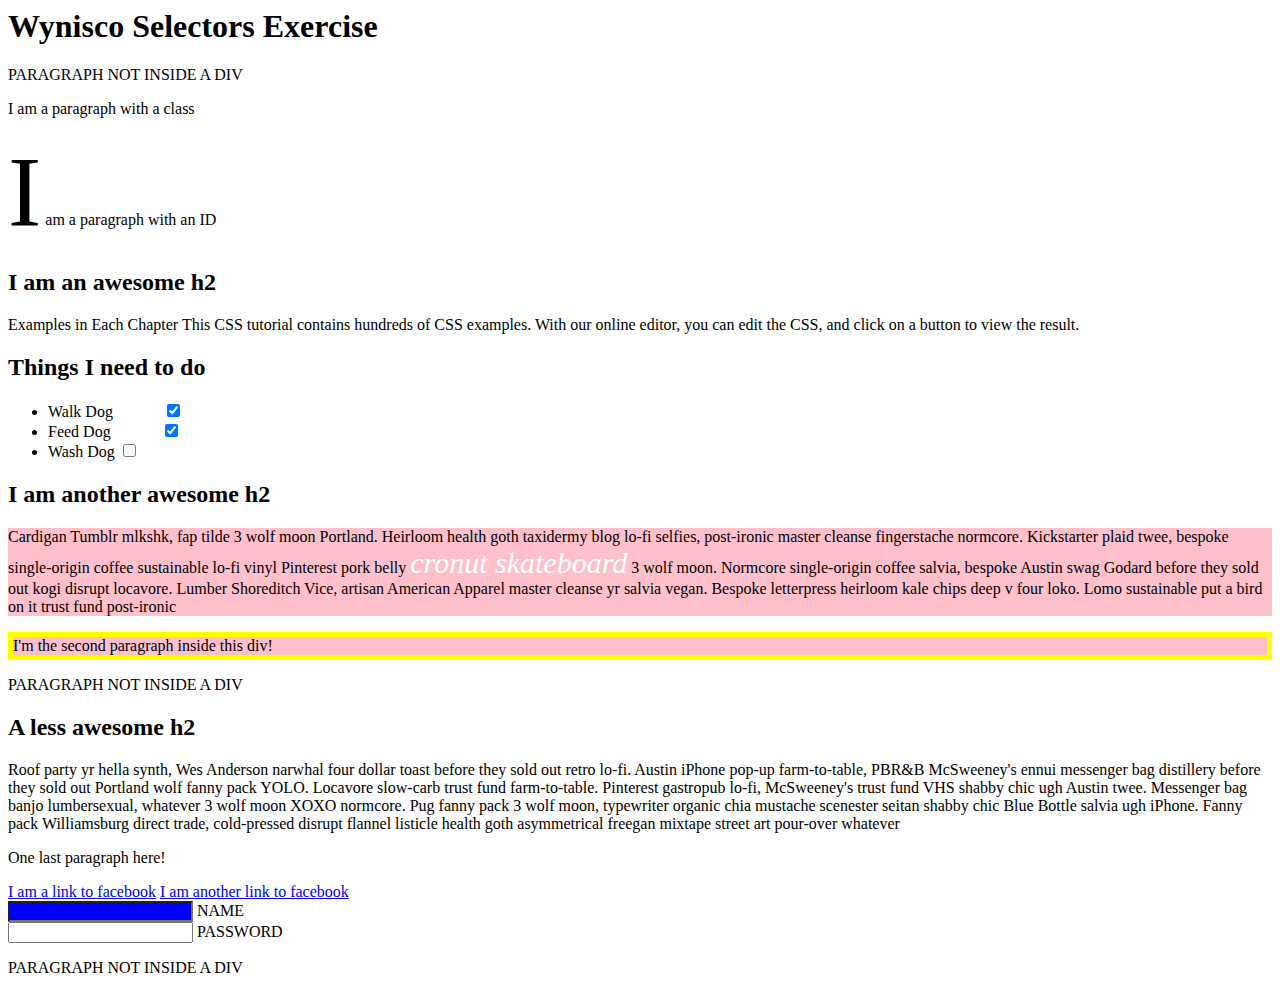
<file: css.html>
<html>
<head>
  <meta charset="UTF-8">
  <title>Wynisco CSS Selector Exercise</title>
  <link rel="stylesheet" type="text/css" href="selectors.css">
</head>
<body>
  <h1>Wynisco Selectors Exercise</h1>

<p>PARAGRAPH NOT INSIDE A DIV</p>

<div>
  <p class="hello">I am a paragraph with a class</p>
  <p id="special">I am a paragraph with an ID</p>

  <h2>I am an awesome h2</h2>
  
  
  <p>Examples in Each Chapter
This CSS tutorial contains hundreds of CSS examples.

With our online editor, you can edit the CSS, and click on a button to view the result.

</p>

</div>

<div>
  <h2>Things I need to do</h2>

  <ul>
    <li>Walk Dog <input type="checkbox" checked> </li>
    <li>Feed Dog <input type="checkbox" checked> </li>
    <li>Wash Dog <input type="checkbox"></li>
  </ul>
</div>

<div>
  <h2>I am another awesome h2</h2>

  <p>Cardigan Tumblr mlkshk, fap tilde 3 wolf moon Portland. Heirloom health goth taxidermy blog lo-fi selfies, post-ironic master cleanse fingerstache normcore. Kickstarter plaid twee, bespoke single-origin coffee sustainable lo-fi vinyl Pinterest pork belly <em>cronut skateboard</em> 3 wolf moon. Normcore single-origin coffee salvia, bespoke Austin swag Godard before they sold out kogi disrupt locavore. Lumber Shoreditch Vice, artisan American Apparel master cleanse yr salvia vegan. Bespoke letterpress heirloom kale chips deep v four loko. Lomo sustainable put a bird on it trust fund post-ironic</p>

  <p>I'm the second paragraph inside this div!</p>
</div>

<p>PARAGRAPH NOT INSIDE A DIV</p>


<div>
  <h2>A less awesome h2</h2>

  <p>Roof party yr hella synth, Wes Anderson narwhal four dollar toast before they sold out retro lo-fi. Austin iPhone pop-up farm-to-table, PBR&B McSweeney's ennui messenger bag distillery before they sold out Portland wolf fanny pack YOLO. Locavore slow-carb trust fund farm-to-table. Pinterest gastropub lo-fi, McSweeney's trust fund VHS shabby chic ugh Austin twee. Messenger bag banjo lumbersexual, whatever 3 wolf moon XOXO normcore. Pug fanny pack 3 wolf moon, typewriter organic chia mustache scenester seitan shabby chic Blue Bottle salvia ugh iPhone. Fanny pack Williamsburg direct trade, cold-pressed disrupt flannel listicle health goth asymmetrical freegan mixtape street art pour-over whatever</p>

  <p>One last paragraph here!</p>

  <a href="https://www.facebook.com">I am a link to facebook</a>
  <a href="https://www.facebook.com">I am another link to facebook</a>
  <br>

  <input type="text" name="name" /><label> Name</label><br/>
  <input type="password" name="password" /><label> Password</label><br/>

</div>

<p>PARAGRAPH NOT INSIDE A DIV</p>

</body>
</html>
</file>
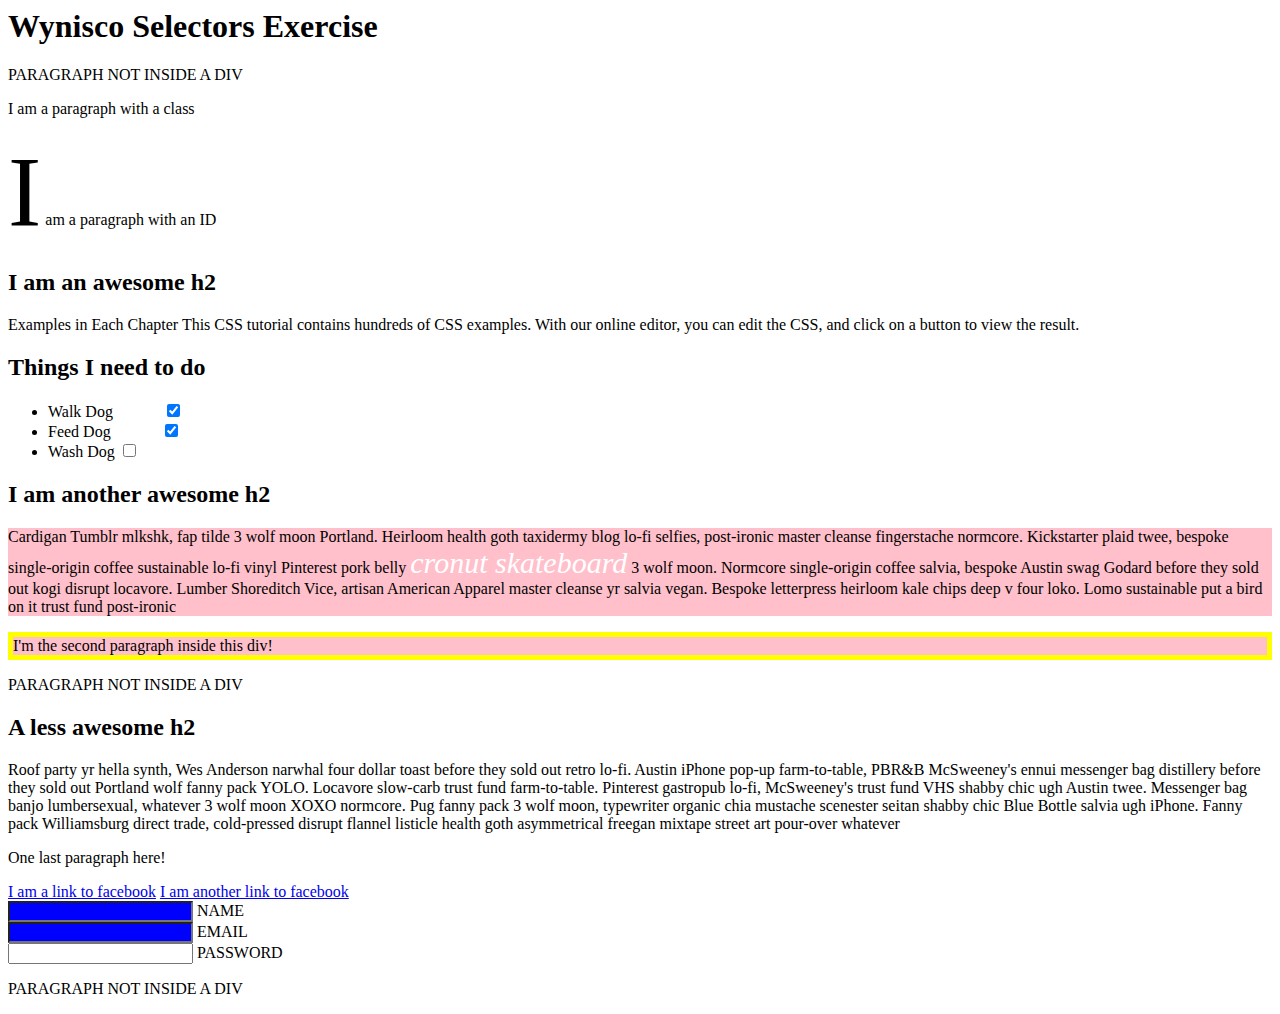
<file: selectors.html>
<html>
<head>
  <meta charset="UTF-8">
  <title>Wynisco CSS Selector Exercise</title>
  <link rel="stylesheet" type="text/css" href="selectors.css">
</head>
<body>
  <h1>Wynisco Selectors Exercise</h1>

<p>PARAGRAPH NOT INSIDE A DIV</p>

<div>
  <p class="hello">I am a paragraph with a class</p>
  <p id="special">I am a paragraph with an ID</p>

  <h2>I am an awesome h2</h2>
  
  
  <p>Examples in Each Chapter
This CSS tutorial contains hundreds of CSS examples.

With our online editor, you can edit the CSS, and click on a button to view the result.

</p>

</div>

<div>
  <h2>Things I need to do</h2>

  <ul>
    <li>Walk Dog <input type="checkbox" checked> </li>
    <li>Feed Dog <input type="checkbox" checked> </li>
    <li>Wash Dog <input type="checkbox"></li>
  </ul>
</div>

<div>
  <h2>I am another awesome h2</h2>

  <p>Cardigan Tumblr mlkshk, fap tilde 3 wolf moon Portland. Heirloom health goth taxidermy blog lo-fi selfies, post-ironic master cleanse fingerstache normcore. Kickstarter plaid twee, bespoke single-origin coffee sustainable lo-fi vinyl Pinterest pork belly <em>cronut skateboard</em> 3 wolf moon. Normcore single-origin coffee salvia, bespoke Austin swag Godard before they sold out kogi disrupt locavore. Lumber Shoreditch Vice, artisan American Apparel master cleanse yr salvia vegan. Bespoke letterpress heirloom kale chips deep v four loko. Lomo sustainable put a bird on it trust fund post-ironic</p>

  <p>I'm the second paragraph inside this div!</p>
</div>

<p>PARAGRAPH NOT INSIDE A DIV</p>


<div>
  <h2>A less awesome h2</h2>

  <p>Roof party yr hella synth, Wes Anderson narwhal four dollar toast before they sold out retro lo-fi. Austin iPhone pop-up farm-to-table, PBR&B McSweeney's ennui messenger bag distillery before they sold out Portland wolf fanny pack YOLO. Locavore slow-carb trust fund farm-to-table. Pinterest gastropub lo-fi, McSweeney's trust fund VHS shabby chic ugh Austin twee. Messenger bag banjo lumbersexual, whatever 3 wolf moon XOXO normcore. Pug fanny pack 3 wolf moon, typewriter organic chia mustache scenester seitan shabby chic Blue Bottle salvia ugh iPhone. Fanny pack Williamsburg direct trade, cold-pressed disrupt flannel listicle health goth asymmetrical freegan mixtape street art pour-over whatever</p>

  <p>One last paragraph here!</p>

  <a href="https://www.facebook.com">I am a link to facebook</a>
  <a href="https://www.facebook.com">I am another link to facebook</a>
  <br>

  <input type="text" name="name" /><label> Name</label><br/>
  <input type="text" name="email" /><label> Email</label><br/>
  <input type="password" name="password" /><label> Password</label><br/>

</div>

<p>PARAGRAPH NOT INSIDE A DIV</p>

</body>
</html>
</file>
<file: selectors.css>
/* Style the HTML elements according to the following instructions. 
DO NOT ALTER THE EXISTING HTML TO DO THIS.  WRITE ONLY CSS!
h2{
color:purple
}
Give the <body> element a background of #bdc3c7


/* Make the <h1> element #9b59b6*/


/* Make all <h2> elements orange */


/* Make all <li> elements blue(pick your own hexadecimal blue)*/ 


/*Change the backgroundx on every paragraph to be yellow*/


/*Make all inputs have a 3px red border*/


/* Give everything with the class 'hello' a white background*/

.hello  {
    background-color: white;
}

/* Give the element with id 'special' a 2px solid blue border(pick your own rgb blue)*/


/*Make all the <p>'s that are nested inside of divs 25px font(font-size: 25px)*/


/*Make only inputs with type 'text' have a gray background*/
input[type="text"] {
    background-color:blue;
}

/* Give both <p>'s inside the 3rd <div> a pink background*/
div:nth-of-type(3) > p {
    background-color: pink;
}

/* Give the 2nd <p> inside the 3rd <div> a 5px white border*/
div:nth-of-type(3) p:nth-of-type(2) {
    border: 5px solid yellow;
}

/* Make the <em> in the 3rd <div> element white and 20px font(font-size:20px)*/

div:nth-of-type(3) em {
    color: white;
    font-size: 30px;
}

/*You may need to research some other selectors and properties*/

/*Make all "checked" checkboxes have a left margin of 50px(margin-left: 50px)*/
input[type="checkbox"]:checked {
margin-left: 50px;
}

/* Make the <label> elements all UPPERCASE without changing the HTML(definitely look this one up*/
label {
    text-transform: uppercase;
}

/*Make the first letter of the element with id 'special' green and 100px font size(font-size: 100)*/
#special::first-letter {
    text-transform: capitalize;
    font-size: 100px;
}

/*Make the <h1> element's color change to blue when hovered over */

h1:hover {
    color:blue;
    cursor: pointer;
}
/*Make the <a> element's that have been visited gray */
a:visited {
    color: #CCC;
}
</file>
